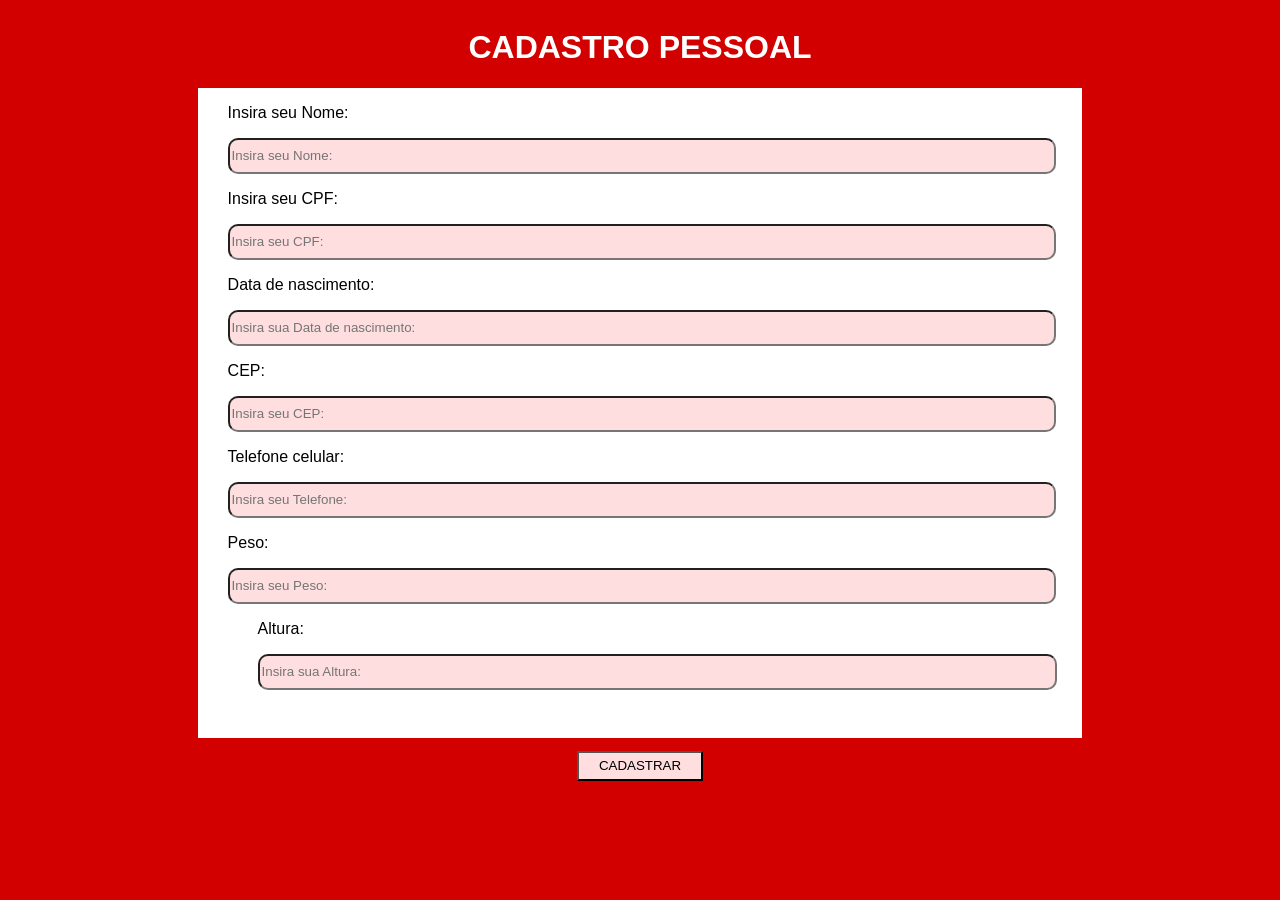
<file: index.html>
<!DOCTYPE html>
<html lang="pt-br">
<head>
    <meta charset="UTF-8">
    <meta http-equiv="X-UA-Compatible" content="IE=edge">
    <meta name="viewport" content="width=device-width, initial-scale=1.0">
    <title>CADASTRO PESSOAL</title>
    <link rel= "stylesheet" href="css/estilo.css">
</head>

<body>
    <h1>CADASTRO PESSOAL</h1>

    <div class="principal">
        <div class="inputs">
            <p>Insira seu Nome:</p>
            <input type="text" name="Nome" id="exampleFormControlInput1" placeholder="Insira seu Nome:">
        </div>
        <div class="inputs">
            <p>Insira seu CPF:</p>
            <input type="number" name="CPF" id="exampleFormControlInput1" placeholder="Insira seu CPF:">
        </div>

            <div class="inputs">
                <p>Data de nascimento:</p>
                <input type="text" name="Data" id="exampleFormControlInput1" placeholder="Insira sua Data de nascimento:">
            </div>
            <div class="inputs">
                <p>CEP:</p>
                <input type="number" name="CEP" id="exampleFormControlInput1" placeholder="Insira seu CEP:">
            </div>
            <div class="inputs">
                <p>Telefone celular:</p>
                <input type="text" name="Telefone" id="exampleFormControlInput1" placeholder="Insira seu Telefone:">
            </div>
            <div class="inputs">
                <p>Peso:</p>
                <input type="number" name="Peso" id="exampleFormControlInput1" placeholder="Insira seu Peso:">
    
                <div class="inputs">
                    <p>  Altura:</p>
                    <input type="number" name="Altura" id="exampleFormControlInput1" placeholder="Insira sua Altura:">
                
                </div>
            </div>
        </div>
    </div>
    <button onclick="cadastrar()">CADASTRAR</button>

    <script src="js/request.js"></script>
</body>
</html>
</file>
<file: css/estilo.css>
body {
    background-color: rgba(211, 0, 0, 1);

    display: flex;
    flex-direction: column;
}

h1 {
    width: 100%;
    text-align: center;
    color: rgba(255, 255, 255, 1);
    font-family:arial;
    font-weight: 800;
}
p{
	font-family:Arial;
	}

.principal {
    width: 70%;

    background-color:rgba(255, 255, 255, 1);
    margin: 0 auto;
 height: 650px;
}

.inputs {
    margin-left: 30px
}

input {
    background-color:rgba(254, 222, 222, 1);
    width: 96%;
    height: 30px;
    border-radius: 10px;
   
}

button {
    width: 10%;

    margin: 0 auto;
    margin-top: 1%;
    font-style:normal;
    height: 30px;
    background-color:rgba(254, 222, 222, 1);
    
}
</file>
